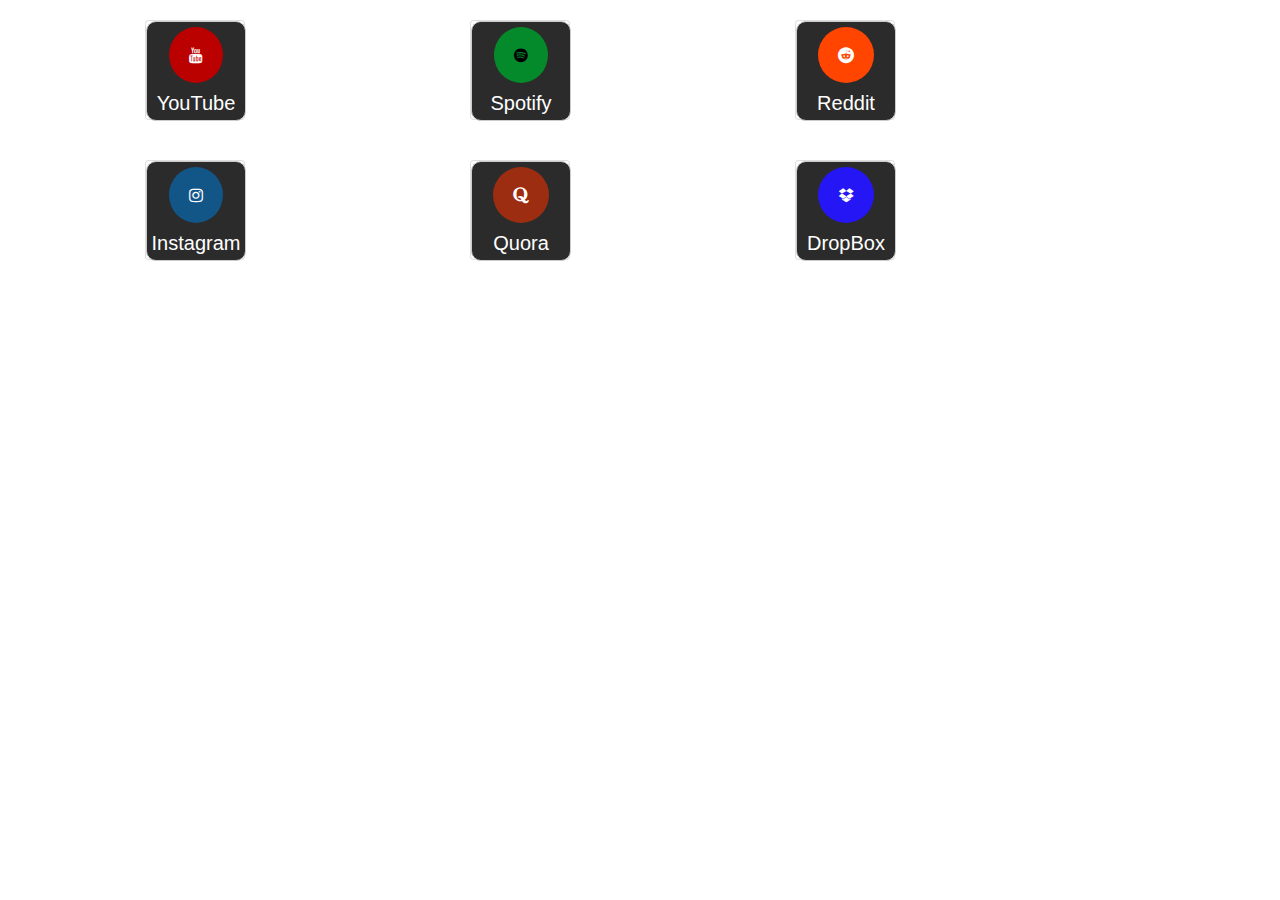
<file: icons/index.html>
<!DOCTYPE html>
<html lang="en">
<head>
    <meta charset="UTF-8">
    <meta name="viewport" content="width=device-width, initial-scale=1.0">
    <link rel="stylesheet" href="https://stackpath.bootstrapcdn.com/bootstrap/4.5.2/css/bootstrap.min.css" integrity="sha384-JcKb8q3iqJ61gNV9KGb8thSsNjpSL0n8PARn9HuZOnIxN0hoP+VmmDGMN5t9UJ0Z" crossorigin="anonymous">
    <link rel='stylesheet' href='style.css'/>
    <link rel="stylesheet" href="https://cdnjs.cloudflare.com/ajax/libs/font-awesome/4.7.0/css/font-awesome.min.css">
    <title>Document</title>
</head>

<body>
<div class="container">
    <div class="row">
        <div class="col-3">
            <div class="card">
                <div class="front">
                    <a href="#" class="fa fa-youtube"></a>
                    <span>YouTube</span>
                </div>
                <div class="back">
                    <a href="https://www.youtube.com">Go to Site</a>
                </div>
                </div>
        </div>
        <div class="col-3">
            <div class="card">
                <div class="front">
                    <a href="#" class="fa fa-spotify"></a>
                    <span>Spotify</span>
                </div>
                <div class="back">
                    <a href="https://www.spotify.com">Go to Site</a>
                </div>
                </div>
        </div>
        <div class="col-3">
            <div class="card">
                <div class="front">
                    <a href="#" class="fa fa-reddit"></a>
                    <span>Reddit</span>
                </div>
                <div class="back">
                    <a href="https://www.reddit.com">Go to Site</a>
                </div>
                </div>
        </div>
    </div>
    <div class="row">
        <div class="col-3">
            <div class="card">
                <div class="front">
                    <a href="#" class="fa fa-instagram"></a>
                    <span>Instagram</span>
                </div>
                <div class="back">
                    <a href="https://www.instagram.com">Go to Site</a>
                </div>
                </div>
        </div>
        <div class="col-3">
            <div class="card">
                <div class="front">
                    <a href="#" class="fa fa-quora"></a>
                    <span>Quora</span>
                </div>
                <div class="back">
                    <a href="https://www.quora.com">Go to Site</a>
                </div>
                </div>
        </div>
        <div class="col-3">
            <div class="card">
                <div class="front">
                    <a href="#" class="fa fa-dropbox"></a>
                    <span>DropBox</span>
                </div>
                <div class="back">
                    <a href="https://www.dropbox.com">Go to Site</a>
                </div>
                </div>
        </div>
    </div>
</div>
<script src="https://code.jquery.com/jquery-3.5.1.slim.min.js" integrity="sha384-DfXdz2htPH0lsSSs5nCTpuj/zy4C+OGpamoFVy38MVBnE+IbbVYUew+OrCXaRkfj" crossorigin="anonymous"></script>
<script src="https://cdn.jsdelivr.net/npm/popper.js@1.16.1/dist/umd/popper.min.js" integrity="sha384-9/reFTGAW83EW2RDu2S0VKaIzap3H66lZH81PoYlFhbGU+6BZp6G7niu735Sk7lN" crossorigin="anonymous"></script>
<script src="https://stackpath.bootstrapcdn.com/bootstrap/4.5.2/js/bootstrap.min.js" integrity="sha384-B4gt1jrGC7Jh4AgTPSdUtOBvfO8shuf57BaghqFfPlYxofvL8/KUEfYiJOMMV+rV" crossorigin="anonymous"></script>
</body>
</html>
</body>
</html>
</file>
<file: icons/style.css>
.card{
	width: 100px;
	height: 100px;
	margin: 20px ;
	position: relative;
	transform-style: preserve-3d;
	transition: all 2s ease-in-out;
}
.card .back a{
	position: relative;
	top: 35px;
}
.card > div{
	position: absolute;
	top: 0;
	left: 0;
	width: 100px;
	height: 100px;
	background-color: rgb(44, 43, 43);
	color: #777;
	border-radius: 10px;
	border: 1px solid #CCC;
	font-family: Arial, Helvetica, sans-serif;
	text-align: center;
}
.card .front{
	z-index: 2;
	backface-visibility: hidden;
}
.card .front span{
	font-size: 125%;
	color: white;
}
.fa {
  padding: 20px;
  font-size: 30px;
  text-align: center;
  text-decoration: none;
  margin: 5px 2px;
	border-radius: 50%;
}
.fa-youtube {
  background: #bb0000;
  color: white;
}
.fa-instagram {
  background: #125688;
  color: white;
}
.fa-quora {
  background: #9d2d11;
  color: white;
}
.fa-spotify {
  background: #048a2a;
  color: black;
}
.fa-dropbox {
  background: #2416f5;
  color: white;
}
.fa-reddit {
  background: orangered;
  color: white;
}
body{
	perspective: 1000px;
}

.card .front p {
	margin: 0 auto;
	width: 90%;
	line-height: 1.7;
}

.card:hover{
	transform: rotateY(180deg);
}
.card .back{
	z-index: 1;
	transform: rotateY(180deg);
	backface-visibility: hidden;
}
.card .back ul{
	padding: 0;
	list-style: none;
	line-height: 2;
}
.col-3 {
	margin-left: 40px;
}
</file>
